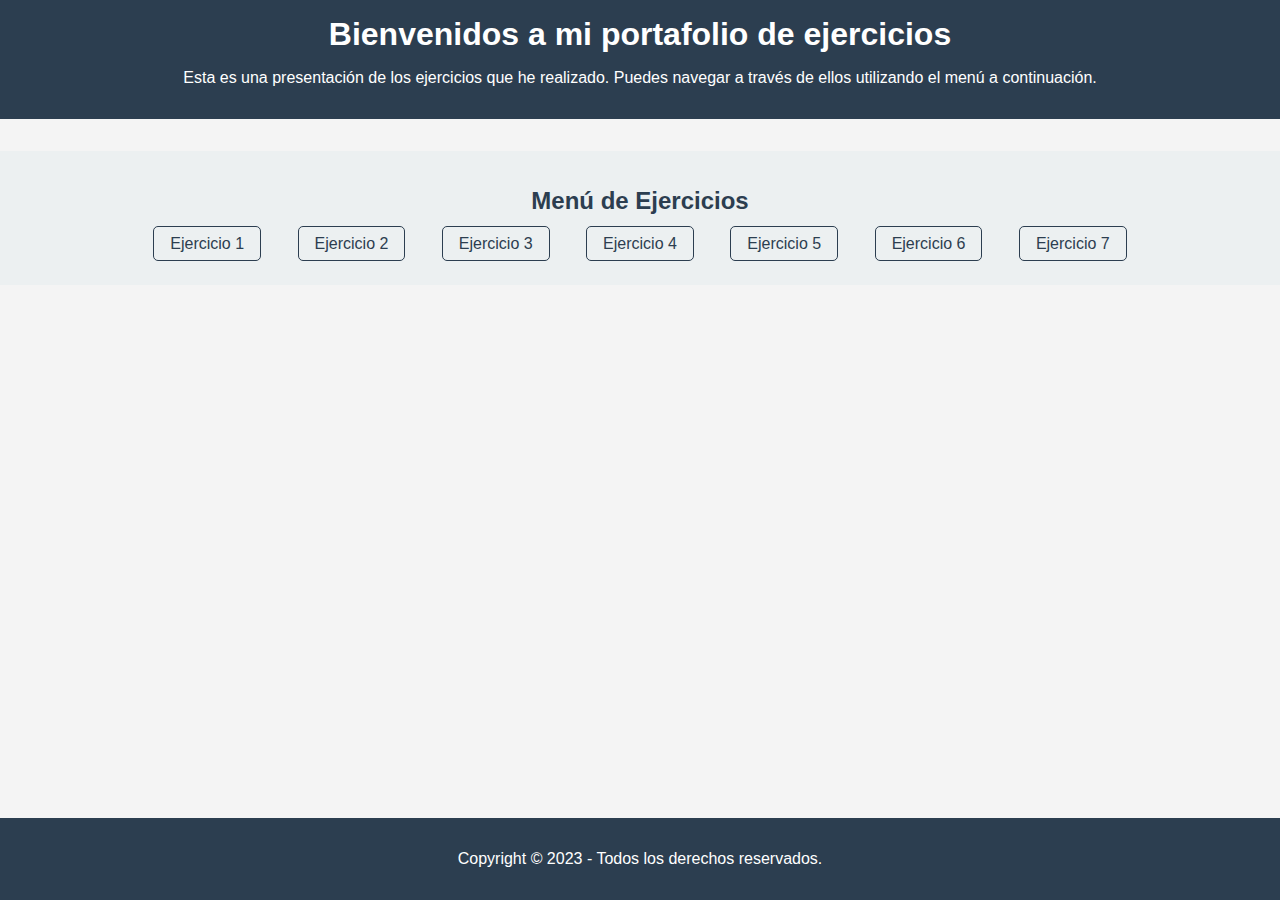
<file: todos los ejercicios/index.html>
<!DOCTYPE html>
<html lang="en">
<head>
    <meta charset="UTF-8">
    <meta name="viewport" content="width=device-width, initial-scale=1.0">
    <link rel="stylesheet" type="text/css" href="estilos.css">
    <title>Presentación y Ejercicios</title>
</head>
<body>
    <header>
        <h1>Bienvenidos a mi portafolio de ejercicios</h1>
        <p>Esta es una presentación de los ejercicios que he realizado. Puedes navegar a través de ellos utilizando el menú a continuación.</p>
    </header>

    <nav>
        <h2>Menú de Ejercicios</h2>
        <ul>
            <li><a href="ejercicio1.html">Ejercicio 1</a></li>
            <li><a href="ejercicio2.html">Ejercicio 2</a></li>
            <li><a href="ejercicio3.html">Ejercicio 3</a></li>
            <li><a href="ejercicio4.html">Ejercicio 4</a></li>
            <li><a href="ejercicio5.html">Ejercicio 5</a></li>
            <li><a href="ejercicio6.html">Ejercicio 6</a></li>
            <li><a href="ejercicio7.html">Ejercicio 7</a></li>
        </ul>
    </nav>

    <footer>
        <p>Copyright © 2023 - Todos los derechos reservados.</p>
    </footer>
</body>
</html>
</file>
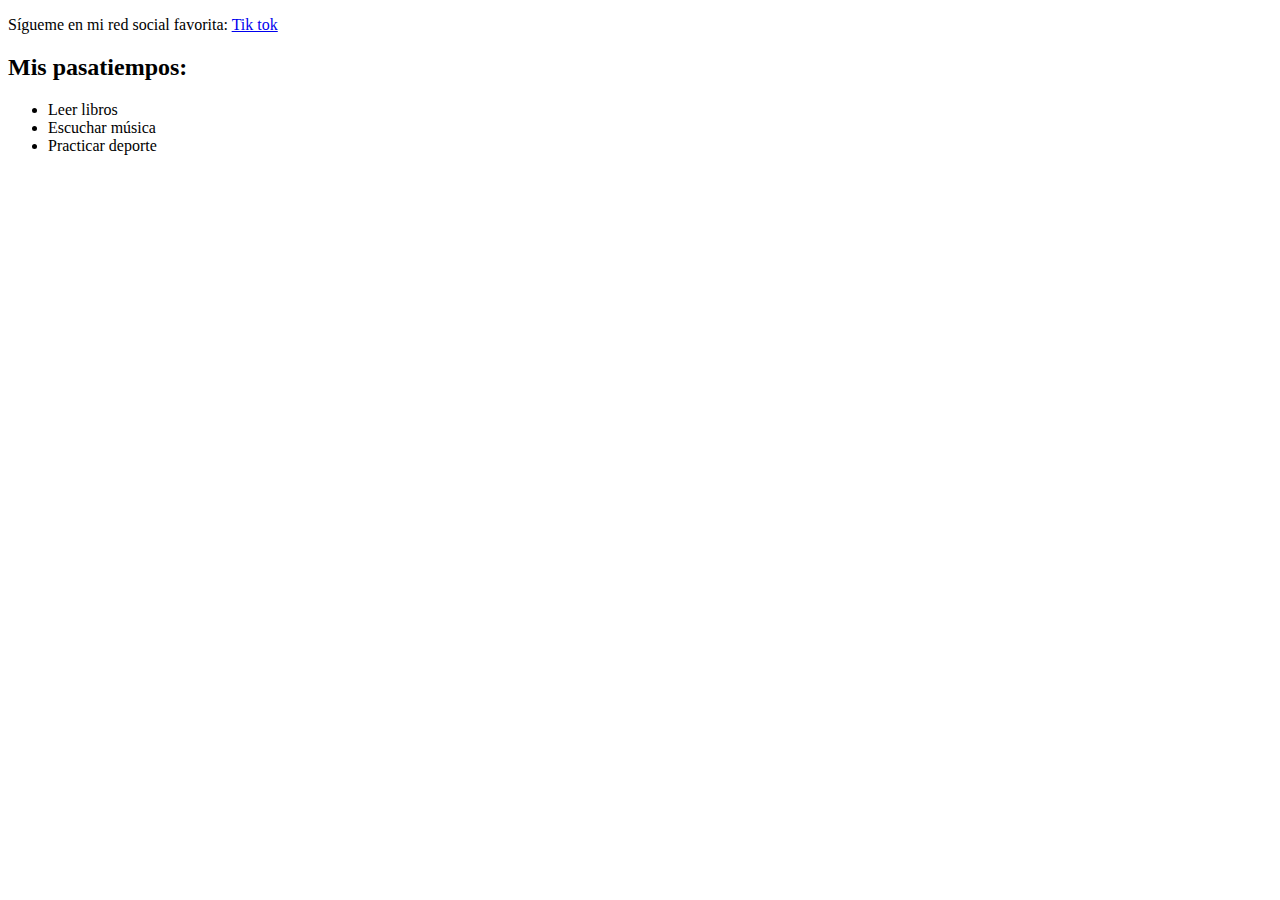
<file: ejercicio2/ejercicio2.html>
<!DOCTYPE html>
<html lang="en">
<head>
	<meta charset="UTF-8">
	<meta name="viewport" content="width=device-width, initial-scale=1.0">
	<title>ejercicio2</title>
</head>
<body>
	 <!-- Enlace a la página de redes sociales -->
    <p>Sígueme en mi red social favorita: <a href="https://www.tiktok.com/es/" target="_blank">Tik tok</a></p>
    
    <!-- Lista no ordenada de pasatiempos -->
    <h2>Mis pasatiempos:</h2>
    <ul>
        <li>Leer libros</li>
        <li>Escuchar música</li>
        <li>Practicar deporte</li>
    </ul>
</body>
</html>
</file>
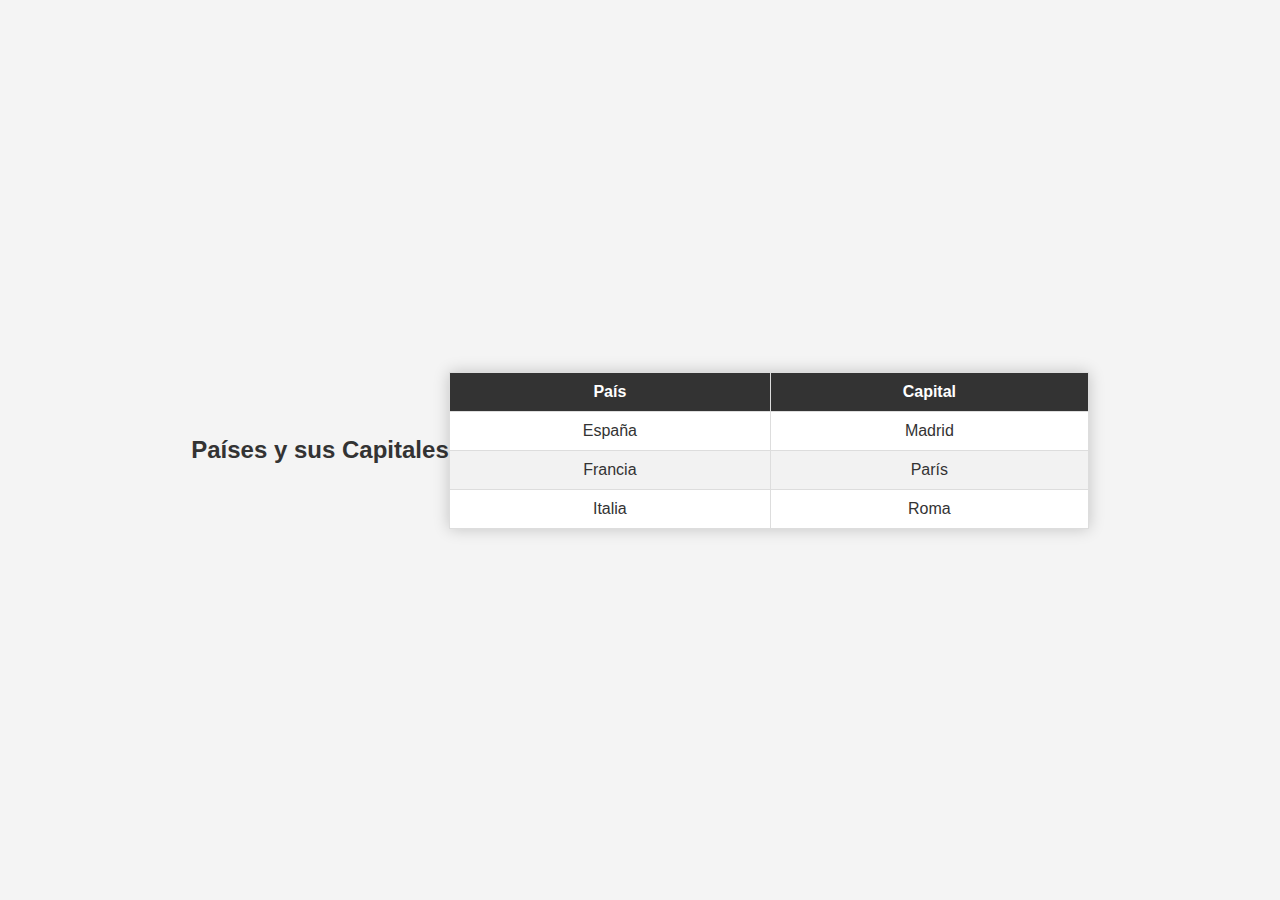
<file: ejercicio3/ejercicio3.html>
<!DOCTYPE html>
<html lang="en">
<head>
    <meta charset="UTF-8">
    <meta name="viewport" content="width=device-width, initial-scale=1.0">
    <title> Tabla de Países y Capitales </title>
    <link rel="stylesheet" href="estilos.css">
</head>
<body>
    <h2>Países y sus Capitales</h2>
    <table border="1">
        
        <thead>
            <tr>
                <th>País</th>
                <th>Capital</th>
            </tr>
        </thead>
       
        <tbody>
            <tr>
                <td>España</td>
                <td>Madrid</td>
            </tr>
            <tr>
                <td>Francia</td>
                <td>París</td>
            </tr>
            <tr>
                <td>Italia</td>
                <td>Roma</td>
            </tr>
        </tbody>
    </table>
</body>
</html>
</file>
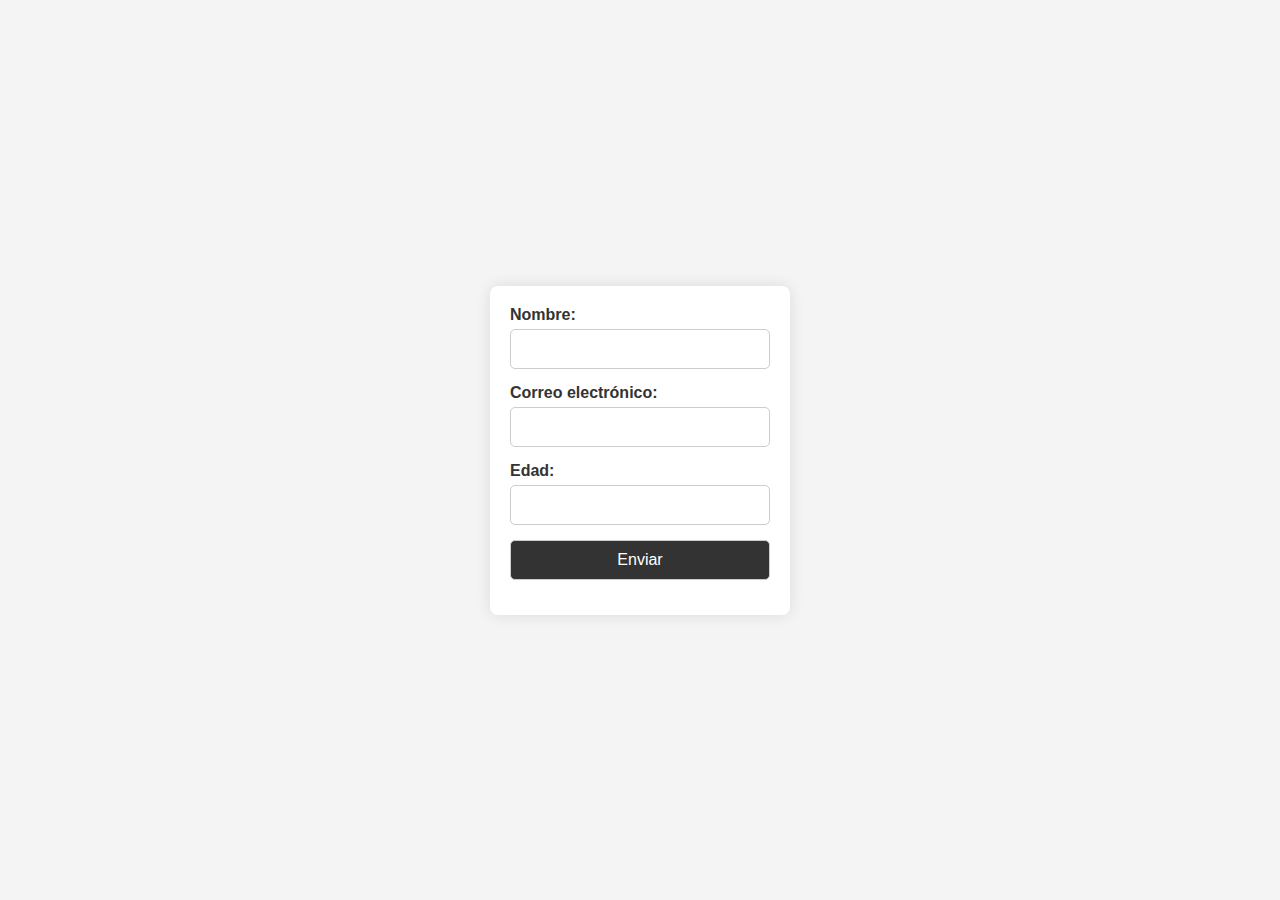
<file: ejercicio4/ejercicio4.html>
<!DOCTYPE html>
<html lang="en">
<head>
    <meta charset="UTF-8">
    <meta name="viewport" content="width=device-width, initial-scale=1.0">
    <title>Formulario Básico</title>
    <link rel="stylesheet" href="estilos.css">
</head>
<body>

    <form action="/tu_url_de_procesamiento" method="POST">
        <div>
            <label for="nombre">Nombre:</label>
            <input type="text" id="nombre" name="nombre" required>
        </div>

        <div>
            <label for="correo">Correo electrónico:</label>
            <input type="email" id="correo" name="correo" required>
        </div>

        <div>
            <label for="edad">Edad:</label>
            <input type="number" id="edad" name="edad" min="1" required>
        </div>

        <div>
            <button type="submit">Enviar</button>
        </div>
    </form>

</body>
</html>
</file>
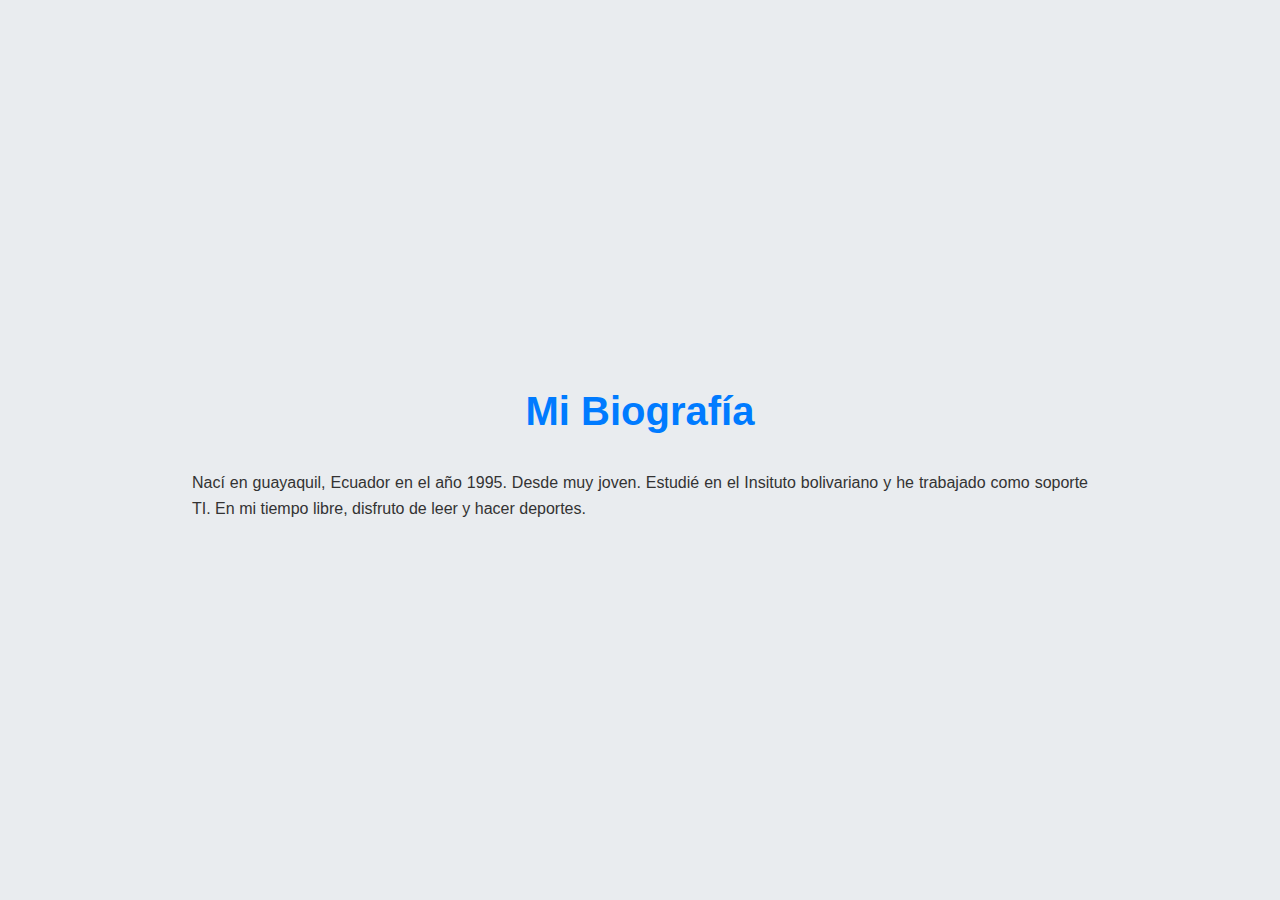
<file: ejercicio5/ejercicio5.html>
<!DOCTYPE html>
<html lang="en">
<head>
    <meta charset="UTF-8">
    <meta name="viewport" content="width=device-width, initial-scale=1.0">
    <title>Biografía</title>
    <link rel="stylesheet" href="estilos.css">
</head>
<body>

    <h1>Mi Biografía</h1>

    <p>
        Nací en guayaquil, Ecuador en el año 1995. Desde muy joven.
        Estudié en el Insituto bolivariano y he trabajado como soporte TI. En mi tiempo libre, disfruto de leer y hacer deportes.
    </p>

</body>
</html>
</file>
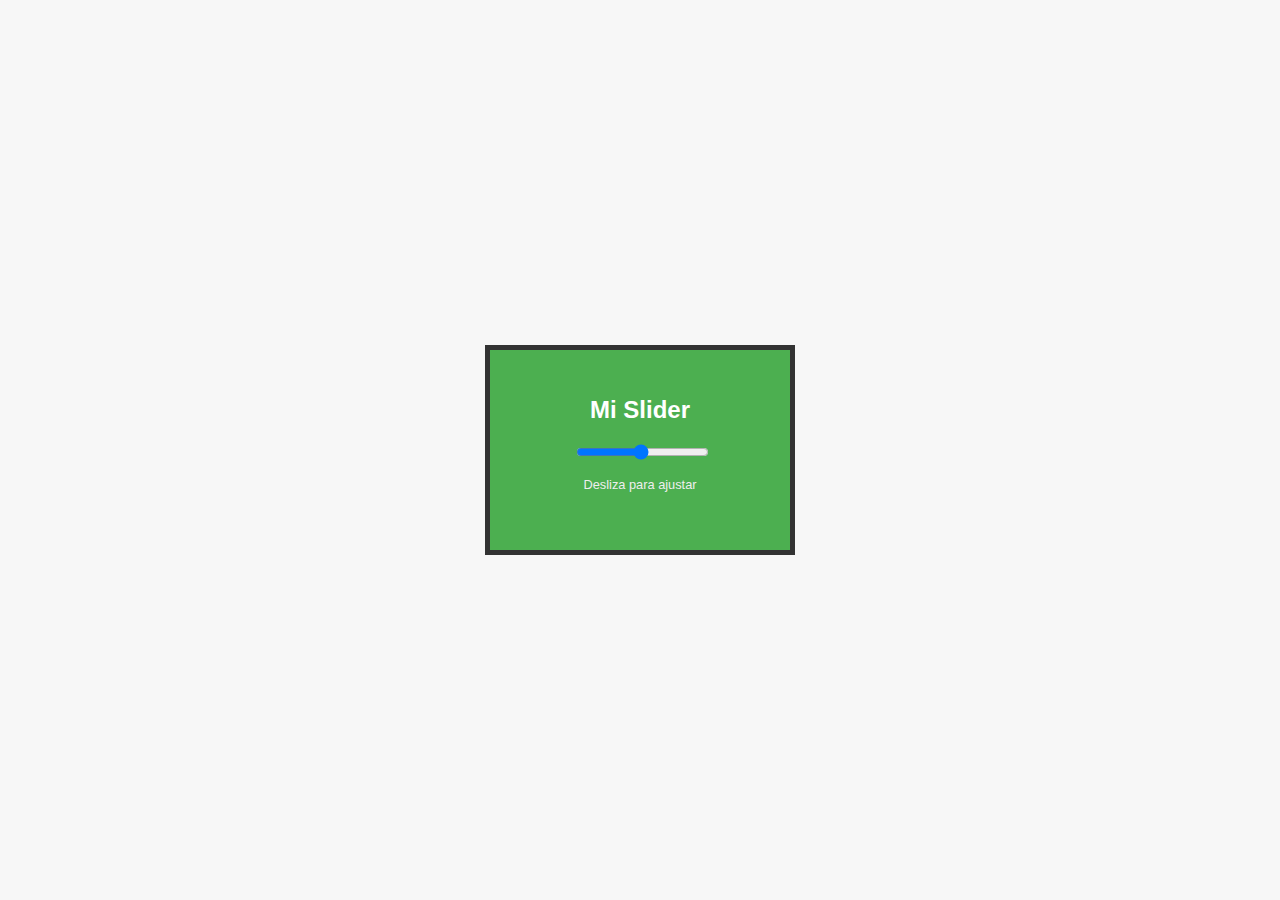
<file: ejercicio6/ejercicio6.html>
<!DOCTYPE html>
<html lang="en">
<head>
    <meta charset="UTF-8">
    <meta name="viewport" content="width=device-width, initial-scale=1.0">
    <title>Diseño de Caja</title>
    <link rel="stylesheet" href="estilos.css"> <!-- Vinculamos el archivo de estilos -->
</head>
<body>

<div class="caja">
    <div class="contenido">
        <h2>Mi Slider</h2>
        <input type="range" min="1" max="100" value="50" class="slider">
        <p>Desliza para ajustar</p>
    </div>
</div>

</body>
</html>
</file>
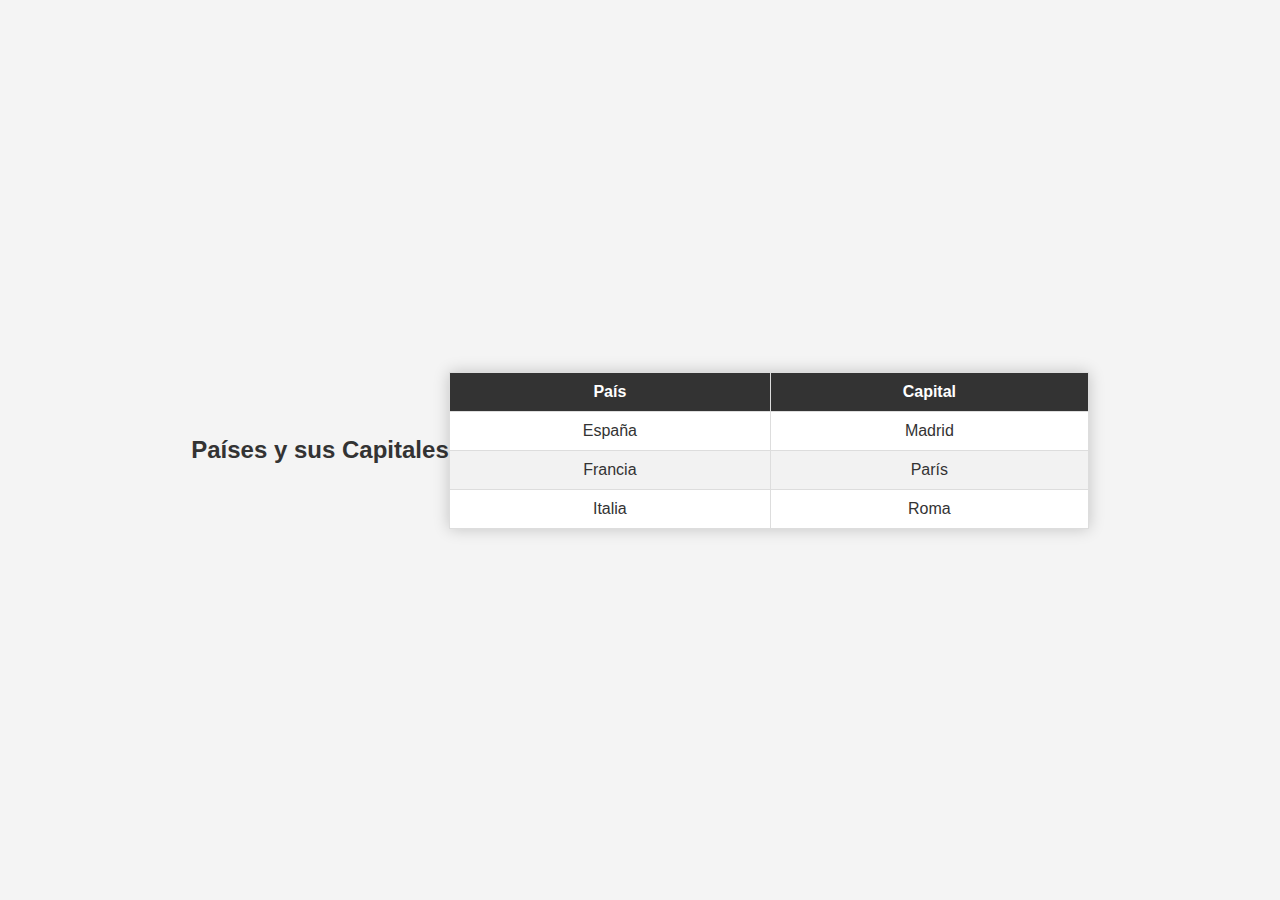
<file: todos los ejercicios/ejercicio3.html>
<!DOCTYPE html>
<html lang="en">
<head>
    <meta charset="UTF-8">
    <meta name="viewport" content="width=device-width, initial-scale=1.0">
    <title> Tabla de Países y Capitales </title>
    <link rel="stylesheet" href="css/estilos3.css">
</head>
<body>
    <h2>Países y sus Capitales</h2>
    <table border="1">
        
        <thead>
            <tr>
                <th>País</th>
                <th>Capital</th>
            </tr>
        </thead>
       
        <tbody>
            <tr>
                <td>España</td>
                <td>Madrid</td>
            </tr>
            <tr>
                <td>Francia</td>
                <td>París</td>
            </tr>
            <tr>
                <td>Italia</td>
                <td>Roma</td>
            </tr>
        </tbody>
    </table>
</body>
</html>
</file>
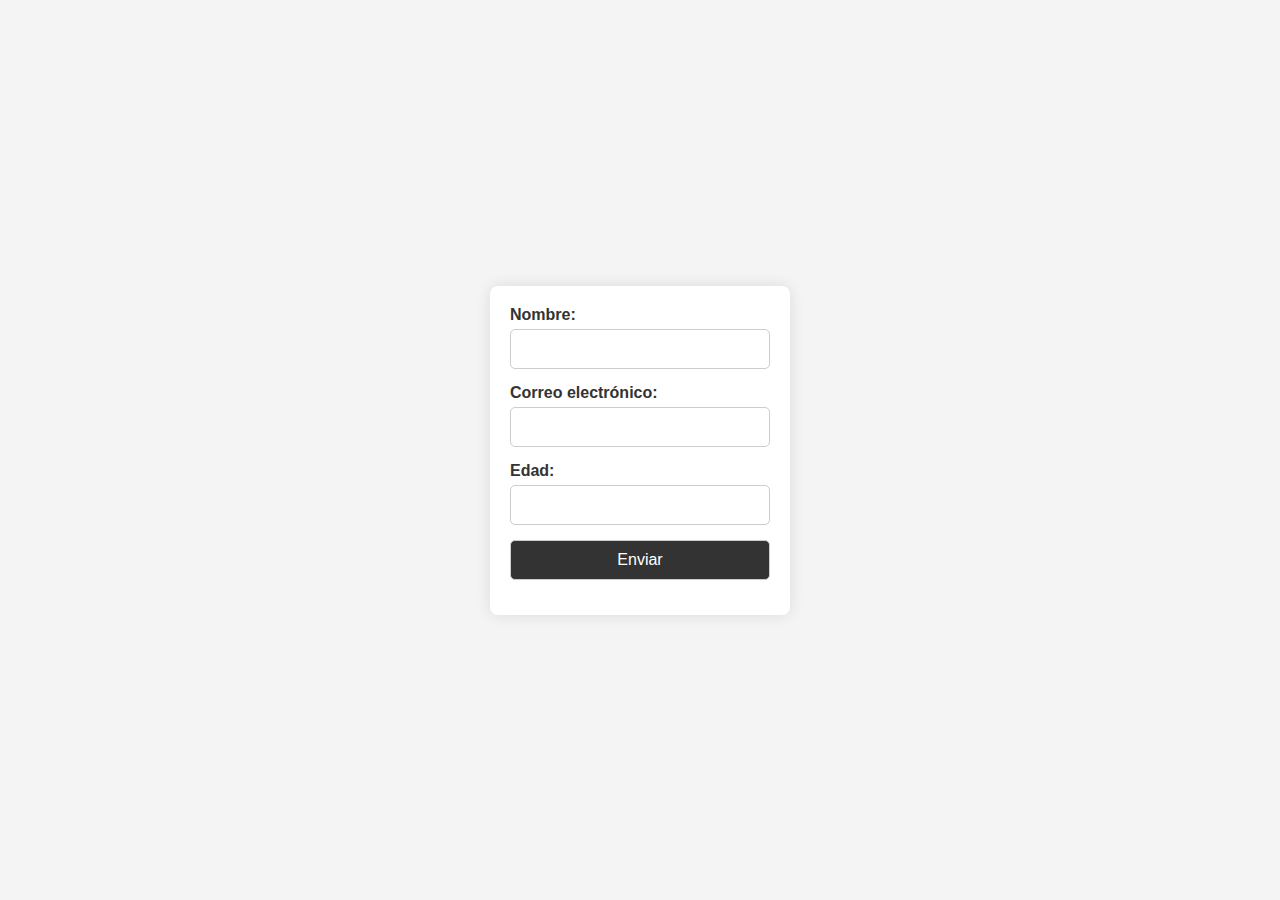
<file: todos los ejercicios/ejercicio4.html>
<!DOCTYPE html>
<html lang="en">
<head>
    <meta charset="UTF-8">
    <meta name="viewport" content="width=device-width, initial-scale=1.0">
    <title>Formulario Básico</title>
    <link rel="stylesheet" href="css/estilos4.css">
</head>
<body>

    <form action="/tu_url_de_procesamiento" method="POST">
        <div>
            <label for="nombre">Nombre:</label>
            <input type="text" id="nombre" name="nombre" required>
        </div>

        <div>
            <label for="correo">Correo electrónico:</label>
            <input type="email" id="correo" name="correo" required>
        </div>

        <div>
            <label for="edad">Edad:</label>
            <input type="number" id="edad" name="edad" min="1" required>
        </div>

        <div>
            <button type="submit">Enviar</button>
        </div>
    </form>

</body>
</html>
</file>
<file: todos los ejercicios/estilos.css>
body {
    font-family: Arial, sans-serif;
    background-color: #f4f4f4;
    margin: 0;
    padding: 0;
    color: #333;
}

header {
    background-color: #2c3e50;
    color: #fff;
    text-align: center;
    padding: 1rem 0;
    margin-bottom: 2rem;
}

header h1 {
    margin: 0;
}

nav {
    text-align: center;
    padding: 1rem;
    background-color: #ecf0f1;
}

nav h2 {
    color: #2c3e50;
}

nav ul {
    list-style-type: none;
    padding: 0;
}

nav li {
    display: inline-block;
    margin: 0 1rem;
}

nav a {
    text-decoration: none;
    color: #2c3e50;
    padding: 0.5rem 1rem;
    border: 1px solid #2c3e50;
    border-radius: 5px;
    transition: background-color 0.3s ease;
}

nav a:hover {
    background-color: #2c3e50;
    color: #ecf0f1;
}

footer {
    background-color: #2c3e50;
    color: #fff;
    text-align: center;
    padding: 1rem 0;
    position: absolute;
    bottom: 0;
    width: 100%;
}
</file>
<file: ejercicio3/estilos.css>
body {
    font-family: 'Arial', sans-serif;
    background-color: #f4f4f4;
    color: #333;
    margin: 0;
    padding: 0;
    display: flex;
    justify-content: center;
    align-items: center;
    height: 100vh; 
}

h2 {
    text-align: center;
    margin-bottom: 20px;
}

table {
    border-collapse: collapse;
    width: 50%;
    background-color: #fff;
    box-shadow: 0px 0px 15px rgba(0, 0, 0, 0.2); 
}

th, td {
    padding: 10px 15px;
    text-align: center;
    border: 1px solid #ddd; 
}

th {
    background-color: #333;
    color: #fff;
}

tr:nth-child(even) {
    background-color: #f2f2f2;
}


tr:hover {
    background-color: #ddd;
}
</file>
<file: ejercicio4/estilos.css>
body {
    font-family: 'Arial', sans-serif;
    background-color: #f4f4f4;
    color: #333;
    margin: 0;
    padding: 0;
    display: flex;
    justify-content: center;
    align-items: center;
    height: 100vh;
}

h2 {
    text-align: center;
    margin-bottom: 20px;
}

form {
    background-color: #ffffff;
    padding: 20px;
    border-radius: 8px;
    box-shadow: 0 0 15px rgba(0, 0, 0, 0.1);
    width: 100%;
    max-width: 300px; /* Ancho máximo del formulario */
    box-sizing: border-box; /* Asegura que el padding y borde están incluidos en el ancho */
}

div {
    margin-bottom: 15px;
}

label {
    display: block;
    margin-bottom: 5px;
    font-weight: bold;
}

input[type="text"],
input[type="email"],
input[type="number"],
button {
    width: 100%;
    padding: 10px;
    border-radius: 5px;
    border: 1px solid #ccc;
    font-size: 16px;
    box-sizing: border-box; /* Se aplica también a los campos de entrada */
}

button {
    background-color: #333;
    color: #fff;
    cursor: pointer;
    transition: background-color 0.3s;
}

button:hover {
    background-color: #555;
}
</file>
<file: ejercicio5/estilos.css>
/* Estilo para el cuerpo del documento */
body {
    font-family: 'Arial', sans-serif;
    background-color: #e9ecef;  /* Cambiamos el color de fondo a un gris claro */
    color: #333;
    margin: 0;
    padding: 0;
    display: flex;
    flex-direction: column;
    align-items: center;
    justify-content: center;
    height: 100vh;
}

/* Estilos para el encabezado */
h1 {
    color: #007BFF;  /* Cambiamos el color de la fuente del encabezado a un azul */
    font-size: 2.5em;  /* Cambiamos el tamaño del encabezado */
    margin-bottom: 20px;
}

/* Estilo para el párrafo */
p {
    width: 70%;  /* Limitamos el ancho para una mejor lectura */
    text-align: justify;
    line-height: 1.6;
}
</file>
<file: ejercicio6/estilos.css>
body {
    font-family: 'Arial', sans-serif;
    display: flex;
    justify-content: center;
    align-items: center;
    height: 100vh;
    margin: 0;
    background-color: #f7f7f7;
}

.caja {
    width: 300px;
    height: 200px;
    background-color: #4CAF50; /* Fondo coloreado de la caja */
    border: 5px solid #333; /* Borde de la caja */
    display: flex;
    align-items: center;
    justify-content: center;
}

.contenido {
    text-align: center;
}

.slider {
    width: 100%;
    margin-top: 20px;
}

h2 {
    margin: 0;
    color: #fff;
}

p {
    color: #eee;
    font-size: 0.8em;
}
</file>
<file: todos los ejercicios/css/estilos3.css>
body {
    font-family: 'Arial', sans-serif;
    background-color: #f4f4f4;
    color: #333;
    margin: 0;
    padding: 0;
    display: flex;
    justify-content: center;
    align-items: center;
    height: 100vh; 
}

h2 {
    text-align: center;
    margin-bottom: 20px;
}

table {
    border-collapse: collapse;
    width: 50%;
    background-color: #fff;
    box-shadow: 0px 0px 15px rgba(0, 0, 0, 0.2); 
}

th, td {
    padding: 10px 15px;
    text-align: center;
    border: 1px solid #ddd; 
}

th {
    background-color: #333;
    color: #fff;
}

tr:nth-child(even) {
    background-color: #f2f2f2;
}


tr:hover {
    background-color: #ddd;
}
</file>
<file: todos los ejercicios/css/estilos4.css>
body {
    font-family: 'Arial', sans-serif;
    background-color: #f4f4f4;
    color: #333;
    margin: 0;
    padding: 0;
    display: flex;
    justify-content: center;
    align-items: center;
    height: 100vh;
}

h2 {
    text-align: center;
    margin-bottom: 20px;
}

form {
    background-color: #ffffff;
    padding: 20px;
    border-radius: 8px;
    box-shadow: 0 0 15px rgba(0, 0, 0, 0.1);
    width: 100%;
    max-width: 300px; /* Ancho máximo del formulario */
    box-sizing: border-box; /* Asegura que el padding y borde están incluidos en el ancho */
}

div {
    margin-bottom: 15px;
}

label {
    display: block;
    margin-bottom: 5px;
    font-weight: bold;
}

input[type="text"],
input[type="email"],
input[type="number"],
button {
    width: 100%;
    padding: 10px;
    border-radius: 5px;
    border: 1px solid #ccc;
    font-size: 16px;
    box-sizing: border-box; /* Se aplica también a los campos de entrada */
}

button {
    background-color: #333;
    color: #fff;
    cursor: pointer;
    transition: background-color 0.3s;
}

button:hover {
    background-color: #555;
}
</file>
